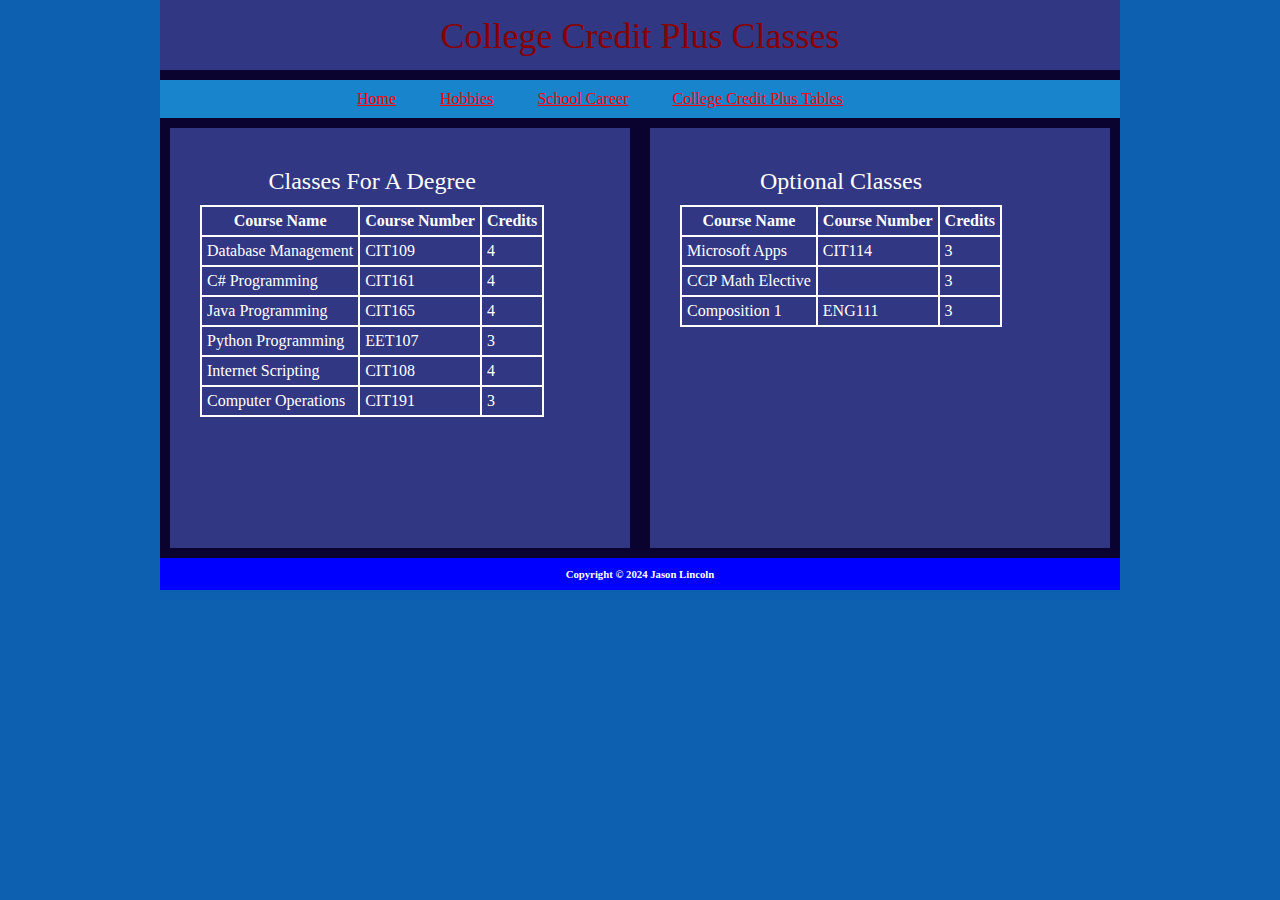
<file: ccptable.html>
<!DOCTYPE html>
<html lang="en">

    <head>
        <meta charset="UTF-8">
        <meta name="description" content="This is a page about Jason Lincoln">
        <meta name="keywords" content="Jason, Lincoln, Jason Lincoln, Jay, Jay Lincoln, 4 county, Four County">
        <title>Jason Lincoln Jr's Website Page</title>
        <link rel="stylesheet" href ="CSS/myStyle.css">
    </head>

    <body>

        <div id="container">

        
            <header>
                College Credit Plus Classes
            </header>

    
            <nav>
                <ul>
                    <li><a href="index.html" alt="Link to home page" title="Home Page">Home</a></li>
                    <li><a href="myhobbies.html" alt="link to my hobbies page" title="My Hobbies">Hobbies</a></li>
                    <li><a href="myschoolcareer.html" alt="link to my school career page" title="My School Career">School Career</a></li>
                    <li><a href="ccptable.html" alt ="link to my college credit plus page" title="College Cedit Plus Tables">College Credit Plus Tables</a></li>
                </ul>
            </nav>

            <aside>

                <table>
                    <caption>Classes For A Degree</caption>
                    <tr> 
                        <th>Course Name</th>
                        <th>Course Number</th>
                        <th>Credits</th>
                    </tr>

                    <tr>
                        <td>Database Management</td>
                        <td>CIT109</td>
                        <td>4</td>
                    </tr>

                    <tr>
                        <td>C# Programming</td>
                        <td>CIT161</td>
                        <td>4</td>  
                    </tr>

                    <tr>
                        <td>Java Programming </td>
                        <td>CIT165 </td>
                        <td>4</td>
                    </tr>

                    <tr>
                        <td>Python Programming</td>
                        <td>EET107 </td>
                        <td>3</td>
                    </tr>

                    <tr>
                        <td>Internet Scripting </td>
                        <td>CIT108</td>
                        <td>4</td>
                    </tr>

                    <tr>
                        <td>Computer Operations</td>
                        <td>CIT191</td>
                        <td>3</td>
                    </tr>
                </table>

            </aside>

            <section>

                <table>
                    <caption>Optional Classes</caption>
                    <tr>
                        <th>Course Name</th>
                        <th>Course Number</th>
                        <th>Credits</th> 
                    </tr>

                     <tr>
                        <td>Microsoft Apps</td>
                        <td>CIT114</td>
                        <td>3</td>
                    </tr>

                    <tr>
                        <td>CCP Math Elective</td>
                        <td></td>
                        <td>3</td>
                    </tr>

                    <tr>
                        <td>Composition 1</td>
                        <td>ENG111</td>
                        <td>3</td>
                    </tr>
                </table>

            </section>

            <footer>
                <h6>Copyright &copy; 2024 Jason Lincoln</h6>
            </footer>

        </div>

    </body>
</file>
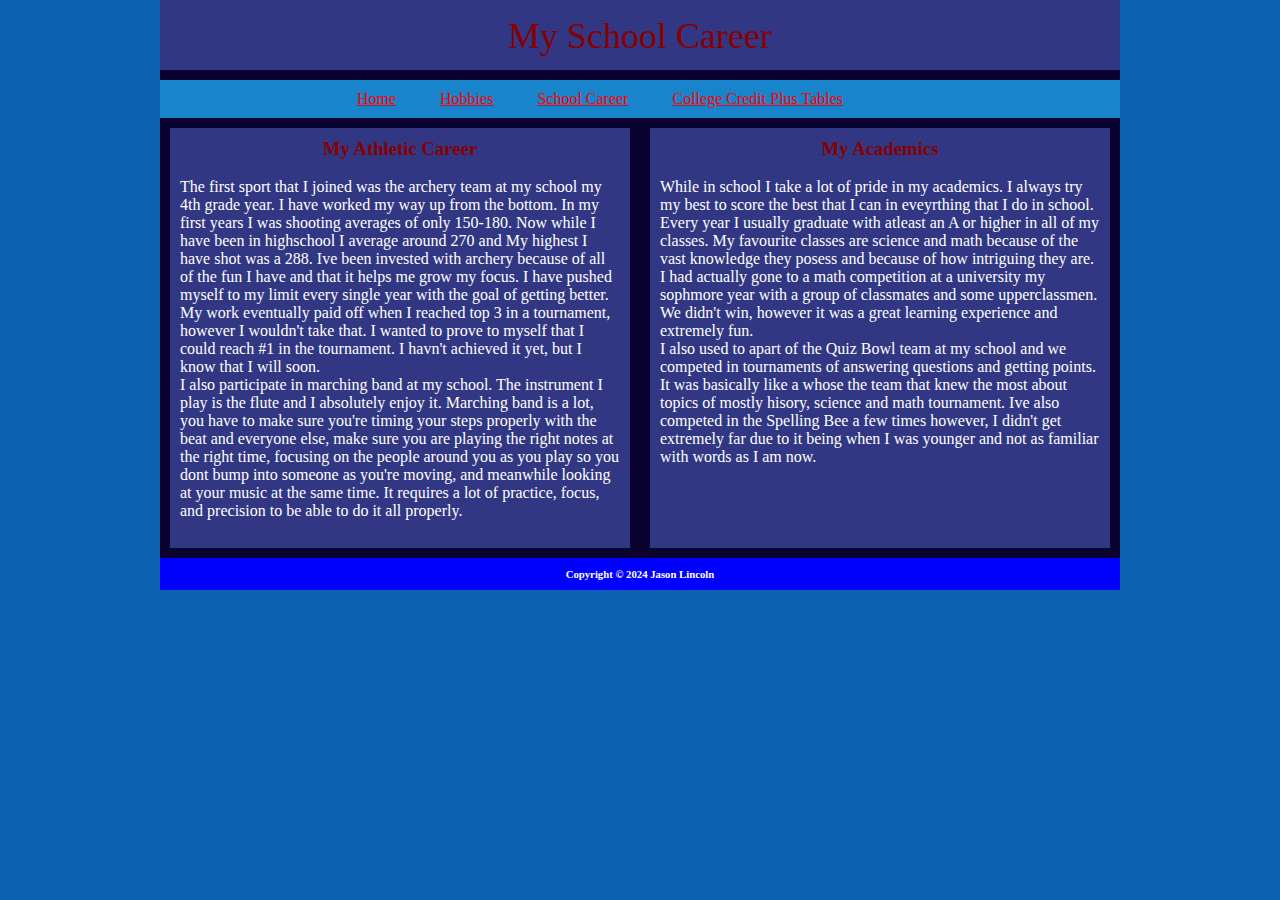
<file: myschoolcareer.html>
<!DOCTYPE html>
<html lang="en">

    <head>
        <meta charset="UTF-8">
        <meta name="description" content="This is a page about Jason Lincoln">
        <meta name="keywords" content="Jason, Lincoln, Jason Lincoln, Jay, Jay Lincoln, 4 county, Four County">
        <title>Jason Lincoln Jr's Website Page</title>
        <link rel="stylesheet" href ="CSS/myStyle.css">
    </head>

    <body>

        <div id="container">

            <header>
                My School Career
            </header>

            <nav>
                <ul>
                    <li><a href="index.html" alt="Link to home page" title="Home">Home</a></li>
                    <li><a href="myhobbies.html" alt="link to my hobbies page" title="My Hobbies">Hobbies</a></li>
                    <li><a href="myschoolcareer.html" alt="link to my school career page" title="My School Career">School Career</a></li>
                    <li><a href="ccptable.html" alt ="link to my college credit plus page" title="College Cedit Plus Tables">College Credit Plus Tables</a></li>
                </ul>
            </nav>

            <aside>
                <h3>My Athletic Career</h3>
                <br>
                <p>The first sport that I joined was the archery team at my school my 4th grade year. I have worked my way up from the bottom. 
                    In my first years I was shooting averages of only 150-180.
                    Now while I have been in highschool I average around 270 and My highest I have shot was a 288.
                    Ive been invested with archery because of all of the fun I have and that it helps me grow my focus. 
                    I have pushed myself to my limit every single year with the goal of getting better. 
                    My work eventually paid off when I reached top 3 in a tournament, however I wouldn't take that. 
                    I wanted to prove to myself that I could reach #1 in the tournament. 
                    I havn't achieved it yet, but I know that I will soon.
                   <br> 
                    I also participate in marching band at my school.
                    The instrument I play is the flute and I absolutely enjoy it.
                    Marching band is a lot, you have to make sure you're timing your steps properly with the beat and everyone else, 
                    make sure you are playing the right notes at the right time, focusing on the people around you as you play so you dont bump into someone as you're moving, 
                    and meanwhile looking at your music at the same time.
                    It requires a lot of practice, focus, and precision to be able to do it all properly.
                </p>
            </aside>

            <section>
                <h3>My Academics</h3>
                <br>
                <p>While in school I take a lot of pride in my academics.
                    I always try my best to score the best that I can in eveyrthing that I do in school.
                    Every year I usually graduate with atleast an A or higher in all of my classes. 
                    My favourite classes are science and math because of the vast knowledge they posess and because of how intriguing they are.
                    I had actually gone to a math competition at a university my sophmore year with a group of classmates and some upperclassmen. 
                    We didn't win, however it was a great learning experience and extremely fun.<br>
                    I also used to apart of the Quiz Bowl team at my school and we competed in tournaments of answering questions and getting points. 
                    It was basically like a whose the team that knew the most about topics of mostly hisory, science and math tournament.
                    Ive also competed in the Spelling Bee a few times however, I didn't get extremely far due to it being when I was younger and not as familiar with words as I am now.
                </p>
            </section>

            <footer>
                <h6>Copyright &copy; 2024 Jason Lincoln</h6>
            </footer>

        </div>

    </body>
</file>
<file: CSS/myStyle.css>
*
{
    margin: 0;
    padding: 0;
}

header 
{
    color:rgb(136,0,0);
    text-align: center;
    font-size: 2.25em;
    line-height: 2em;
}

h3
{
    color: rgb(136,0,0);
    text-align: center;
}

h1,
h2,
h3,
h4,
h5,
h6 
{
    font-family: 'Times New Roman', Times, serif;
}

body
{
    background-color: rgb(12, 96, 175);
}

.image
{
    display: block;
    margin-left:auto;
    margin-right: auto;
    width: 50%;
}

p
{
    color: white
}
#container
{
    width: 960px;
    margin: 0 auto;
    background-color:rgb(10, 3, 48);
}

header
{
    height: 70px;
    background-color: rgb(49, 55, 131);
}

nav
{
    width: 540px;
    text-align: center;
    background-color: rgb(23, 132, 204);
    padding: 10px 230px 10px 190px;
    margin: 10px 0px 10px 0px
}
nav li
{
    display:inline;
    list-style-type: none;
    padding-right: 40px;
    text-align:center;
}

aside
{
    color:white;
    width: 440px;
    height: 400px;
    padding: 10px;
    margin-left: 10px;
    background-color: rgb(49, 55, 131);
    float:left;
}
aside ul
{
    padding: 10px;
}

section
{
    color:white;
    width: 440px;
    height: 400px;
    margin: 0 10px 10px 10px;
    padding: 10px;
    background-color: rgb(49, 55, 131);
    float: right;
}

footer
{   
    color:white;
    text-align: center;
    font-weight: bold;
    background-color: blue;
    padding: 10px;
    clear: both;
}

:link
{
    color: red;
}

:visited
{
    color: red;
}

table
{
    border: solid 2px white;
    border-collapse: collapse;
    margin: 20px;
}

tr, td, th
{
    padding:5px;
    border: solid 2px white;
    color: white;
}
caption
{
    font-size:1.5em;
    color: white;
    padding: 10px;
}

#topofmyhobbies
{
    text-align: center;
    color: white;
    padding: 10px;
}
</file>
